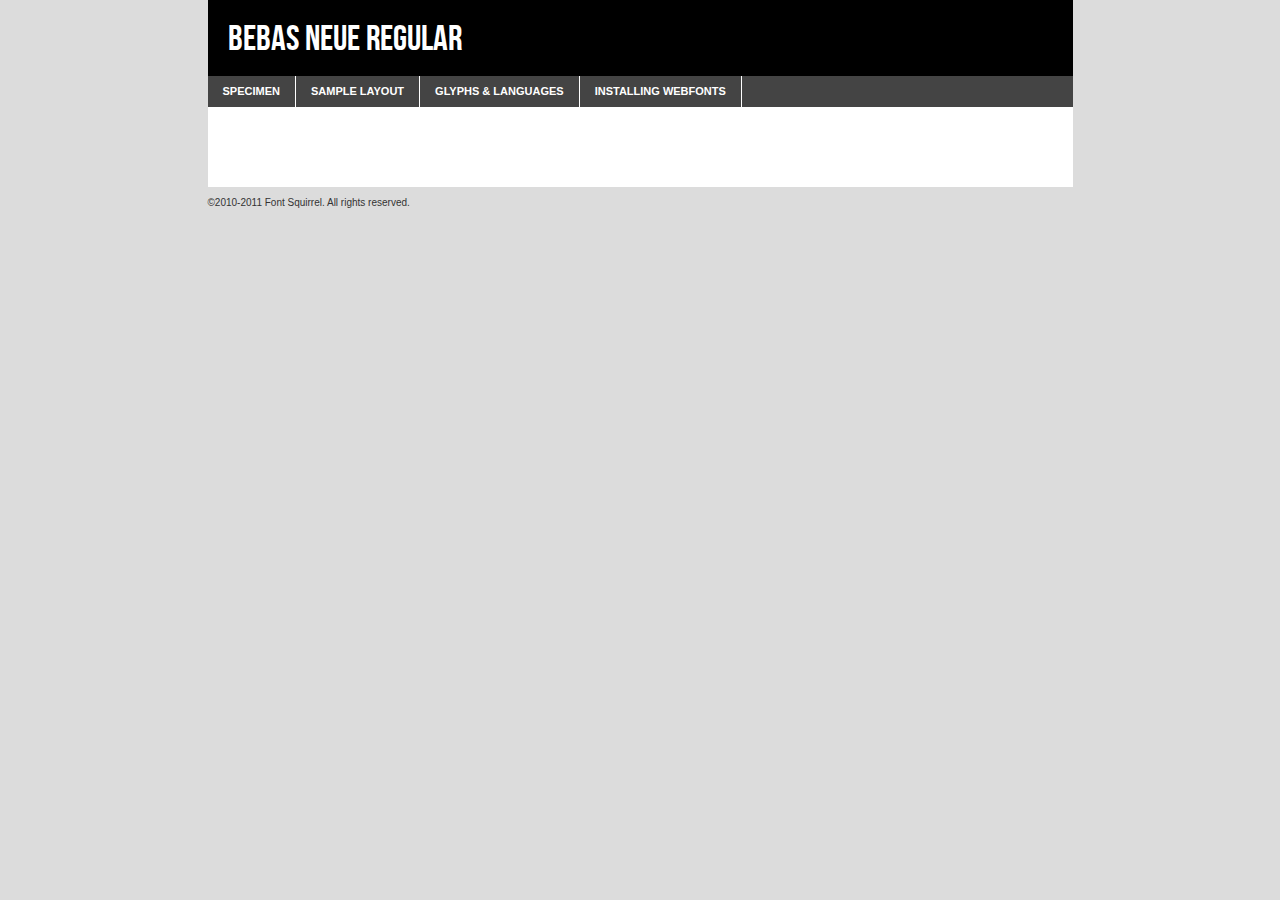
<file: css/fonts/bebasneue-demo.html>
<!DOCTYPE html PUBLIC "-//W3C//DTD XHTML 1.0 Transitional//EN"
	"http://www.w3.org/TR/xhtml1/DTD/xhtml1-transitional.dtd">

<html xmlns="http://www.w3.org/1999/xhtml" xml:lang="en" lang="en">
<head>
	<meta http-equiv="Content-Type" content="text/html; charset=utf-8" />
	<script src="http://ajax.googleapis.com/ajax/libs/jquery/1.7.2/jquery.min.js" type="text/javascript" charset="utf-8"></script>
	<script src="specimen_files/easytabs.js" type="text/javascript" charset="utf-8"></script>
	<link rel="stylesheet" href="specimen_files/specimen_stylesheet.css" type="text/css" charset="utf-8" />
	<link rel="stylesheet" href="stylesheet.css" type="text/css" charset="utf-8" />

	<style type="text/css">
					body{
				font-family: 'bebas_neueregular';
							}
		</style>

	<title>Bebas Neue Regular Specimen</title>
	
	
	<script type="text/javascript" charset="utf-8">
		$(document).ready(function() {
			$('#container').easyTabs({defaultContent:1});
		});
	</script>
</head>

<body>
<div id="container">
	<div id="header">
		Bebas Neue Regular	</div>
	<ul class="tabs">
		<li><a href="#specimen">Specimen</a></li>
		<li><a href="#layout">Sample Layout</a></li>
				<li><a href="#glyphs">Glyphs &amp; Languages</a></li>
		<li><a href="#installing">Installing Webfonts</a></li>
		
	</ul>
	
	<div id="main_content">

		
			<div id="specimen">
		
				<div class="section">
					<div class="grid12 firstcol">
						<div class="huge">AaBb</div>
					</div>
				</div>
		
				<div class="section">
					<div class="glyph_range">A&#x200B;B&#x200b;C&#x200b;D&#x200b;E&#x200b;F&#x200b;G&#x200b;H&#x200b;I&#x200b;J&#x200b;K&#x200b;L&#x200b;M&#x200b;N&#x200b;O&#x200b;P&#x200b;Q&#x200b;R&#x200b;S&#x200b;T&#x200b;U&#x200b;V&#x200b;W&#x200b;X&#x200b;Y&#x200b;Z&#x200b;a&#x200b;b&#x200b;c&#x200b;d&#x200b;e&#x200b;f&#x200b;g&#x200b;h&#x200b;i&#x200b;j&#x200b;k&#x200b;l&#x200b;m&#x200b;n&#x200b;o&#x200b;p&#x200b;q&#x200b;r&#x200b;s&#x200b;t&#x200b;u&#x200b;v&#x200b;w&#x200b;x&#x200b;y&#x200b;z&#x200b;1&#x200b;2&#x200b;3&#x200b;4&#x200b;5&#x200b;6&#x200b;7&#x200b;8&#x200b;9&#x200b;0&#x200b;&amp;&#x200b;.&#x200b;,&#x200b;?&#x200b;!&#x200b;&#64;&#x200b;(&#x200b;)&#x200b;#&#x200b;$&#x200b;%&#x200b;*&#x200b;+&#x200b;-&#x200b;=&#x200b;:&#x200b;;</div>
				</div>
				<div class="section">
					<div class="grid12 firstcol">
						<table class="sample_table">
							<tr><td>10</td><td class="size10">abcdefghijklmnopqrstuvwxyzABCDEFGHIJKLMNOPQRSTUVWXYZ0123456789abcdefghijklmnopqrstuvwxyzABCDEFGHIJKLMNOPQRSTUVWXYZ0123456789abcdefghijklmnopqrstuvwxyzABCDEFGHIJKLMNOPQRSTUVWXYZ</td></tr>
							<tr><td>11</td><td class="size11">abcdefghijklmnopqrstuvwxyzABCDEFGHIJKLMNOPQRSTUVWXYZ0123456789abcdefghijklmnopqrstuvwxyzABCDEFGHIJKLMNOPQRSTUVWXYZ0123456789abcdefghijklmnopqrstuvwxyzABCDEFGHIJKLMNOPQRSTUVWXYZ</td></tr>
							<tr><td>12</td><td class="size12">abcdefghijklmnopqrstuvwxyzABCDEFGHIJKLMNOPQRSTUVWXYZ0123456789abcdefghijklmnopqrstuvwxyzABCDEFGHIJKLMNOPQRSTUVWXYZ0123456789abcdefghijklmnopqrstuvwxyzABCDEFGHIJKLMNOPQRSTUVWXYZ</td></tr>
							<tr><td>13</td><td class="size13">abcdefghijklmnopqrstuvwxyzABCDEFGHIJKLMNOPQRSTUVWXYZ0123456789abcdefghijklmnopqrstuvwxyzABCDEFGHIJKLMNOPQRSTUVWXYZ0123456789abcdefghijklmnopqrstuvwxyzABCDEFGHIJKLMNOPQRSTUVWXYZ</td></tr>
							<tr><td>14</td><td class="size14">abcdefghijklmnopqrstuvwxyzABCDEFGHIJKLMNOPQRSTUVWXYZ0123456789abcdefghijklmnopqrstuvwxyzABCDEFGHIJKLMNOPQRSTUVWXYZ0123456789abcdefghijklmnopqrstuvwxyzABCDEFGHIJKLMNOPQRSTUVWXYZ</td></tr>
							<tr><td>16</td><td class="size16">abcdefghijklmnopqrstuvwxyzABCDEFGHIJKLMNOPQRSTUVWXYZ0123456789abcdefghijklmnopqrstuvwxyzABCDEFGHIJKLMNOPQRSTUVWXYZ</td></tr>
							<tr><td>18</td><td class="size18">abcdefghijklmnopqrstuvwxyzABCDEFGHIJKLMNOPQRSTUVWXYZ0123456789abcdefghijklmnopqrstuvwxyzABCDEFGHIJKLMNOPQRSTUVWXYZ</td></tr>
							<tr><td>20</td><td class="size20">abcdefghijklmnopqrstuvwxyzABCDEFGHIJKLMNOPQRSTUVWXYZ0123456789abcdefghijklmnopqrstuvwxyzABCDEFGHIJKLMNOPQRSTUVWXYZ</td></tr>
							<tr><td>24</td><td class="size24">abcdefghijklmnopqrstuvwxyzABCDEFGHIJKLMNOPQRSTUVWXYZ0123456789abcdefghijklmnopqrstuvwxyzABCDEFGHIJKLMNOPQRSTUVWXYZ</td></tr>
							<tr><td>30</td><td class="size30">abcdefghijklmnopqrstuvwxyzABCDEFGHIJKLMNOPQRSTUVWXYZ0123456789abcdefghijklmnopqrstuvwxyzABCDEFGHIJKLMNOPQRSTUVWXYZ</td></tr>
							<tr><td>36</td><td class="size36">abcdefghijklmnopqrstuvwxyzABCDEFGHIJKLMNOPQRSTUVWXYZ0123456789abcdefghijklmnopqrstuvwxyzABCDEFGHIJKLMNOPQRSTUVWXYZ</td></tr>
							<tr><td>48</td><td class="size48">abcdefghijklmnopqrstuvwxyzABCDEFGHIJKLMNOPQRSTUVWXYZ0123456789abcdefghijklmnopqrstuvwxyzABCDEFGHIJKLMNOPQRSTUVWXYZ</td></tr>
							<tr><td>60</td><td class="size60">abcdefghijklmnopqrstuvwxyzABCDEFGHIJKLMNOPQRSTUVWXYZ0123456789abcdefghijklmnopqrstuvwxyzABCDEFGHIJKLMNOPQRSTUVWXYZ</td></tr>
							<tr><td>72</td><td class="size72">abcdefghijklmnopqrstuvwxyzABCDEFGHIJKLMNOPQRSTUVWXYZ0123456789abcdefghijklmnopqrstuvwxyzABCDEFGHIJKLMNOPQRSTUVWXYZ</td></tr>
							<tr><td>90</td><td class="size90">abcdefghijklmnopqrstuvwxyzABCDEFGHIJKLMNOPQRSTUVWXYZ0123456789abcdefghijklmnopqrstuvwxyzABCDEFGHIJKLMNOPQRSTUVWXYZ</td></tr>
						</table>
				
					</div>
			
				</div>
		
		
		
								<div class="section" id="bodycomparison">


										<div id="xheight">
				<div class="fontbody">&#x25FC;&#x25FC;&#x25FC;&#x25FC;&#x25FC;&#x25FC;&#x25FC;&#x25FC;&#x25FC;&#x25FC;&#x25FC;&#x25FC;&#x25FC;&#x25FC;&#x25FC;&#x25FC;&#x25FC;&#x25FC;&#x25FC;&#x25FC;&#x25FC;&#x25FC;&#x25FC;&#x25FC;&#x25FC;&#x25FC;&#x25FC;&#x25FC;&#x25FC;&#x25FC;&#x25FC;&#x25FC;&#x25FC;&#x25FC;&#x25FC;&#x25FC;&#x25FC;&#x25FC;&#x25FC;&#x25FC;&#x25FC;&#x25FC;&#x25FC;&#x25FC;&#x25FC;&#x25FC;&#x25FC;&#x25FC;&#x25FC;&#x25FC;&#x25FC;&#x25FC;&#x25FC;&#x25FC;&#x25FC;&#x25FC;&#x25FC;&#x25FC;&#x25FC;&#x25FC;&#x25FC;&#x25FC;&#x25FC;&#x25FC;&#x25FC;&#x25FC;&#x25FC;&#x25FC;&#x25FC;&#x25FC;&#x25FC;&#x25FC;&#x25FC;&#x25FC;&#x25FC;&#x25FC;&#x25FC;&#x25FC;&#x25FC;&#x25FC;&#x25FC;&#x25FC;&#x25FC;&#x25FC;&#x25FC;&#x25FC;&#x25FC;&#x25FC;&#x25FC;&#x25FC;&#x25FC;&#x25FC;&#x25FC;&#x25FC;&#x25FC;&#x25FC;&#x25FC;&#x25FC;&#x25FC;body</div><div class="arialbody">body</div><div class="verdanabody">body</div><div class="georgiabody">body</div></div>
										<div class="fontbody" style="z-index:1">
											body<span>Bebas Neue Regular</span>
										</div>
										<div class="arialbody" style="z-index:1">
											body<span>Arial</span>
										</div>
										<div class="verdanabody" style="z-index:1">
											body<span>Verdana</span>
										</div>
										<div class="georgiabody" style="z-index:1">
											body<span>Georgia</span>
										</div>



								</div>
		
		
				<div class="section psample psample_row1" id="">
					
					<div class="grid2 firstcol">
						<p class="size10"><span>10.</span>Aenean lacinia bibendum nulla sed consectetur. Fusce dapibus, tellus ac cursus commodo, tortor mauris condimentum nibh, ut fermentum massa justo sit amet risus. Nullam id dolor id nibh ultricies vehicula ut id elit. Cum sociis natoque penatibus et magnis dis parturient montes, nascetur ridiculus mus. Nulla vitae elit libero, a pharetra augue.</p>
			
					</div>
					<div class="grid3">
						<p class="size11"><span>11.</span>Aenean lacinia bibendum nulla sed consectetur. Fusce dapibus, tellus ac cursus commodo, tortor mauris condimentum nibh, ut fermentum massa justo sit amet risus. Nullam id dolor id nibh ultricies vehicula ut id elit. Cum sociis natoque penatibus et magnis dis parturient montes, nascetur ridiculus mus. Nulla vitae elit libero, a pharetra augue.</p>
			
					</div>
					<div class="grid3">
						<p class="size12"><span>12.</span>Aenean lacinia bibendum nulla sed consectetur. Fusce dapibus, tellus ac cursus commodo, tortor mauris condimentum nibh, ut fermentum massa justo sit amet risus. Nullam id dolor id nibh ultricies vehicula ut id elit. Cum sociis natoque penatibus et magnis dis parturient montes, nascetur ridiculus mus. Nulla vitae elit libero, a pharetra augue.</p>
			
					</div>
					<div class="grid4">
						<p class="size13"><span>13.</span>Aenean lacinia bibendum nulla sed consectetur. Fusce dapibus, tellus ac cursus commodo, tortor mauris condimentum nibh, ut fermentum massa justo sit amet risus. Nullam id dolor id nibh ultricies vehicula ut id elit. Cum sociis natoque penatibus et magnis dis parturient montes, nascetur ridiculus mus. Nulla vitae elit libero, a pharetra augue.</p>
			
					</div>
					<div class="white_blend"></div>
					
				</div>
				<div class="section psample psample_row2" id="">
					<div class="grid3 firstcol">
						<p class="size14"><span>14.</span>Aenean lacinia bibendum nulla sed consectetur. Fusce dapibus, tellus ac cursus commodo, tortor mauris condimentum nibh, ut fermentum massa justo sit amet risus. Nullam id dolor id nibh ultricies vehicula ut id elit. Cum sociis natoque penatibus et magnis dis parturient montes, nascetur ridiculus mus. Nulla vitae elit libero, a pharetra augue.</p>
			
					</div>
					<div class="grid4">
						<p class="size16"><span>16.</span>Aenean lacinia bibendum nulla sed consectetur. Fusce dapibus, tellus ac cursus commodo, tortor mauris condimentum nibh, ut fermentum massa justo sit amet risus. Nullam id dolor id nibh ultricies vehicula ut id elit. Cum sociis natoque penatibus et magnis dis parturient montes, nascetur ridiculus mus. Nulla vitae elit libero, a pharetra augue.</p>
			
					</div>
					<div class="grid5">
						<p class="size18"><span>18.</span>Aenean lacinia bibendum nulla sed consectetur. Fusce dapibus, tellus ac cursus commodo, tortor mauris condimentum nibh, ut fermentum massa justo sit amet risus. Nullam id dolor id nibh ultricies vehicula ut id elit. Cum sociis natoque penatibus et magnis dis parturient montes, nascetur ridiculus mus. Nulla vitae elit libero, a pharetra augue.</p>
			
					</div>

					<div class="white_blend"></div>

				</div>
				
				<div class="section psample psample_row3" id="">
					<div class="grid5 firstcol">
						<p class="size20"><span>20.</span>Aenean lacinia bibendum nulla sed consectetur. Fusce dapibus, tellus ac cursus commodo, tortor mauris condimentum nibh, ut fermentum massa justo sit amet risus. Nullam id dolor id nibh ultricies vehicula ut id elit. Cum sociis natoque penatibus et magnis dis parturient montes, nascetur ridiculus mus. Nulla vitae elit libero, a pharetra augue.</p>
					</div>
					<div class="grid7">
						<p class="size24"><span>24.</span>Aenean lacinia bibendum nulla sed consectetur. Fusce dapibus, tellus ac cursus commodo, tortor mauris condimentum nibh, ut fermentum massa justo sit amet risus. Nullam id dolor id nibh ultricies vehicula ut id elit. Cum sociis natoque penatibus et magnis dis parturient montes, nascetur ridiculus mus. Nulla vitae elit libero, a pharetra augue.</p>
					</div>
					
					<div class="white_blend"></div>
					
				</div>
				
				<div class="section psample psample_row4" id="">
					<div class="grid12 firstcol">
						<p class="size30"><span>30.</span>Aenean lacinia bibendum nulla sed consectetur. Fusce dapibus, tellus ac cursus commodo, tortor mauris condimentum nibh, ut fermentum massa justo sit amet risus. Nullam id dolor id nibh ultricies vehicula ut id elit. Cum sociis natoque penatibus et magnis dis parturient montes, nascetur ridiculus mus. Nulla vitae elit libero, a pharetra augue.</p>
					</div>
					<div class="white_blend"></div>
					
				</div>
				
				
				
				<div class="section psample psample_row1 fullreverse">
					<div class="grid2 firstcol">
						<p class="size10"><span>10.</span>Aenean lacinia bibendum nulla sed consectetur. Fusce dapibus, tellus ac cursus commodo, tortor mauris condimentum nibh, ut fermentum massa justo sit amet risus. Nullam id dolor id nibh ultricies vehicula ut id elit. Cum sociis natoque penatibus et magnis dis parturient montes, nascetur ridiculus mus. Nulla vitae elit libero, a pharetra augue.</p>
			
					</div>
					<div class="grid3">
						<p class="size11"><span>11.</span>Aenean lacinia bibendum nulla sed consectetur. Fusce dapibus, tellus ac cursus commodo, tortor mauris condimentum nibh, ut fermentum massa justo sit amet risus. Nullam id dolor id nibh ultricies vehicula ut id elit. Cum sociis natoque penatibus et magnis dis parturient montes, nascetur ridiculus mus. Nulla vitae elit libero, a pharetra augue.</p>
			
					</div>
					<div class="grid3">
						<p class="size12"><span>12.</span>Aenean lacinia bibendum nulla sed consectetur. Fusce dapibus, tellus ac cursus commodo, tortor mauris condimentum nibh, ut fermentum massa justo sit amet risus. Nullam id dolor id nibh ultricies vehicula ut id elit. Cum sociis natoque penatibus et magnis dis parturient montes, nascetur ridiculus mus. Nulla vitae elit libero, a pharetra augue.</p>
			
					</div>
					<div class="grid4">
						<p class="size13"><span>13.</span>Aenean lacinia bibendum nulla sed consectetur. Fusce dapibus, tellus ac cursus commodo, tortor mauris condimentum nibh, ut fermentum massa justo sit amet risus. Nullam id dolor id nibh ultricies vehicula ut id elit. Cum sociis natoque penatibus et magnis dis parturient montes, nascetur ridiculus mus. Nulla vitae elit libero, a pharetra augue.</p>
			
					</div>
					<div class="black_blend"></div>
					
				</div>
				
				<div class="section psample psample_row2 fullreverse">
					<div class="grid3 firstcol">
						<p class="size14"><span>14.</span>Aenean lacinia bibendum nulla sed consectetur. Fusce dapibus, tellus ac cursus commodo, tortor mauris condimentum nibh, ut fermentum massa justo sit amet risus. Nullam id dolor id nibh ultricies vehicula ut id elit. Cum sociis natoque penatibus et magnis dis parturient montes, nascetur ridiculus mus. Nulla vitae elit libero, a pharetra augue.</p>
			
					</div>
					<div class="grid4">
						<p class="size16"><span>16.</span>Aenean lacinia bibendum nulla sed consectetur. Fusce dapibus, tellus ac cursus commodo, tortor mauris condimentum nibh, ut fermentum massa justo sit amet risus. Nullam id dolor id nibh ultricies vehicula ut id elit. Cum sociis natoque penatibus et magnis dis parturient montes, nascetur ridiculus mus. Nulla vitae elit libero, a pharetra augue.</p>
			
					</div>
					<div class="grid5">
						<p class="size18"><span>18.</span>Aenean lacinia bibendum nulla sed consectetur. Fusce dapibus, tellus ac cursus commodo, tortor mauris condimentum nibh, ut fermentum massa justo sit amet risus. Nullam id dolor id nibh ultricies vehicula ut id elit. Cum sociis natoque penatibus et magnis dis parturient montes, nascetur ridiculus mus. Nulla vitae elit libero, a pharetra augue.</p>
			
					</div>
					<div class="black_blend"></div>

				</div>
				
				<div class="section psample fullreverse psample_row3" id="">
					<div class="grid5 firstcol">
						<p class="size20"><span>20.</span>Aenean lacinia bibendum nulla sed consectetur. Fusce dapibus, tellus ac cursus commodo, tortor mauris condimentum nibh, ut fermentum massa justo sit amet risus. Nullam id dolor id nibh ultricies vehicula ut id elit. Cum sociis natoque penatibus et magnis dis parturient montes, nascetur ridiculus mus. Nulla vitae elit libero, a pharetra augue.</p>
					</div>
					<div class="grid7">
						<p class="size24"><span>24.</span>Aenean lacinia bibendum nulla sed consectetur. Fusce dapibus, tellus ac cursus commodo, tortor mauris condimentum nibh, ut fermentum massa justo sit amet risus. Nullam id dolor id nibh ultricies vehicula ut id elit. Cum sociis natoque penatibus et magnis dis parturient montes, nascetur ridiculus mus. Nulla vitae elit libero, a pharetra augue.</p>
					</div>
					
					<div class="black_blend"></div>
					
				</div>
				
				<div class="section psample fullreverse psample_row4" id="" style="border-bottom: 20px #000 solid;">
					<div class="grid12 firstcol">
						<p class="size30"><span>30.</span>Aenean lacinia bibendum nulla sed consectetur. Fusce dapibus, tellus ac cursus commodo, tortor mauris condimentum nibh, ut fermentum massa justo sit amet risus. Nullam id dolor id nibh ultricies vehicula ut id elit. Cum sociis natoque penatibus et magnis dis parturient montes, nascetur ridiculus mus. Nulla vitae elit libero, a pharetra augue.</p>
					</div>
					<div class="black_blend"></div>
					
				</div>
				
				
				
				
			</div>
			
			<div id="layout">
				
				<div class="section">
					
					<div class="grid12 firstcol">
						<h1>Lorem Ipsum Dolor</h1>
						<h2>Etiam porta sem malesuada magna mollis euismod</h2>
						
						<p class="byline">By <a href="#link">Aenean Lacinia</a></p>
					</div>
				</div>
				<div class="section">
					<div class="grid8 firstcol">
						<p class="large">Donec sed odio dui. Morbi leo risus, porta ac consectetur ac, vestibulum at eros. Fusce dapibus, tellus ac cursus commodo, tortor mauris condimentum nibh, ut fermentum massa justo sit amet risus. </p>

						
						<h3>Pellentesque ornare sem</h3>

						<p>Maecenas sed diam eget risus varius blandit sit amet non magna. Maecenas faucibus mollis interdum. Donec ullamcorper nulla non metus auctor fringilla. Nullam id dolor id nibh ultricies vehicula ut id elit. Nullam id dolor id nibh ultricies vehicula ut id elit. </p>

						<p>Aenean eu leo quam. Pellentesque ornare sem lacinia quam venenatis vestibulum. Lorem ipsum dolor sit amet, consectetur adipiscing elit. Cum sociis natoque penatibus et magnis dis parturient montes, nascetur ridiculus mus. </p>

						<p>Nulla vitae elit libero, a pharetra augue. Praesent commodo cursus magna, vel scelerisque nisl consectetur et. Aenean lacinia bibendum nulla sed consectetur. </p>

						<p>Nullam quis risus eget urna mollis ornare vel eu leo. Nullam quis risus eget urna mollis ornare vel eu leo. Maecenas sed diam eget risus varius blandit sit amet non magna. Donec ullamcorper nulla non metus auctor fringilla. </p>

						<h3>Cras mattis consectetur</h3>

						<p>Aenean eu leo quam. Pellentesque ornare sem lacinia quam venenatis vestibulum. Aenean lacinia bibendum nulla sed consectetur. Integer posuere erat a ante venenatis dapibus posuere velit aliquet. Cras mattis consectetur purus sit amet fermentum. </p>

						<p>Nullam id dolor id nibh ultricies vehicula ut id elit. Nullam quis risus eget urna mollis ornare vel eu leo. Cras mattis consectetur purus sit amet fermentum.</p>
					</div>
					
					<div class="grid4 sidebar">
						
						<div class="box reverse">
							<p class="last">Nullam quis risus eget urna mollis ornare vel eu leo. Donec ullamcorper nulla non metus auctor fringilla. Cras mattis consectetur purus sit amet fermentum. Sed posuere consectetur est at lobortis. Lorem ipsum dolor sit amet, consectetur adipiscing elit. </p>
						</div>
						
						<p class="caption">Maecenas sed diam eget risus varius.</p>

						<p>Vestibulum id ligula porta felis euismod semper. Integer posuere erat a ante venenatis dapibus posuere velit aliquet. Vestibulum id ligula porta felis euismod semper. Sed posuere consectetur est at lobortis. Maecenas sed diam eget risus varius blandit sit amet non magna. Fusce dapibus, tellus ac cursus commodo, tortor mauris condimentum nibh, ut fermentum massa justo sit amet risus. </p>

					

						<p>Duis mollis, est non commodo luctus, nisi erat porttitor ligula, eget lacinia odio sem nec elit. Aenean lacinia bibendum nulla sed consectetur. Vivamus sagittis lacus vel augue laoreet rutrum faucibus dolor auctor. Aenean lacinia bibendum nulla sed consectetur. Nullam quis risus eget urna mollis ornare vel eu leo. </p>

						<p>Praesent commodo cursus magna, vel scelerisque nisl consectetur et. Donec ullamcorper nulla non metus auctor fringilla. Maecenas faucibus mollis interdum. Fusce dapibus, tellus ac cursus commodo, tortor mauris condimentum nibh, ut fermentum massa justo sit amet risus. </p>

					</div>
				</div>
				
			</div>


			



		<div id="glyphs">
			<div class="section">
				<div class="grid12 firstcol">
			
				<h1>Language Support</h1>
				<p>The subset of Bebas Neue Regular in this kit supports the following languages:<br />
			
					Albanian, Basque, Breton, Chamorro, Danish, Dutch, English, Faroese, Finnish, French, Frisian, Galician, German, Icelandic, Italian, Malagasy, Norwegian, Portuguese, Spanish, Swedish				</p>
				<h1>Glyph Chart</h1>
				<p>The subset of Bebas Neue Regular in this kit includes all the glyphs listed below. Unicode entities are included above each glyph to help you insert individual characters into your layout.</p>
				<div id="glyph_chart">
			
																				 <div><p>&amp;#32;</p>&#32;</div>
																				 <div><p>&amp;#33;</p>&#33;</div>
																				 <div><p>&amp;#34;</p>&#34;</div>
																				 <div><p>&amp;#35;</p>&#35;</div>
																				 <div><p>&amp;#36;</p>&#36;</div>
																				 <div><p>&amp;#37;</p>&#37;</div>
																				 <div><p>&amp;#38;</p>&#38;</div>
																				 <div><p>&amp;#39;</p>&#39;</div>
																				 <div><p>&amp;#40;</p>&#40;</div>
																				 <div><p>&amp;#41;</p>&#41;</div>
																				 <div><p>&amp;#42;</p>&#42;</div>
																				 <div><p>&amp;#43;</p>&#43;</div>
																				 <div><p>&amp;#44;</p>&#44;</div>
																				 <div><p>&amp;#45;</p>&#45;</div>
																				 <div><p>&amp;#46;</p>&#46;</div>
																				 <div><p>&amp;#47;</p>&#47;</div>
																				 <div><p>&amp;#48;</p>&#48;</div>
																				 <div><p>&amp;#49;</p>&#49;</div>
																				 <div><p>&amp;#50;</p>&#50;</div>
																				 <div><p>&amp;#51;</p>&#51;</div>
																				 <div><p>&amp;#52;</p>&#52;</div>
																				 <div><p>&amp;#53;</p>&#53;</div>
																				 <div><p>&amp;#54;</p>&#54;</div>
																				 <div><p>&amp;#55;</p>&#55;</div>
																				 <div><p>&amp;#56;</p>&#56;</div>
																				 <div><p>&amp;#57;</p>&#57;</div>
																				 <div><p>&amp;#58;</p>&#58;</div>
																				 <div><p>&amp;#59;</p>&#59;</div>
																				 <div><p>&amp;#60;</p>&#60;</div>
																				 <div><p>&amp;#61;</p>&#61;</div>
																				 <div><p>&amp;#62;</p>&#62;</div>
																				 <div><p>&amp;#63;</p>&#63;</div>
																				 <div><p>&amp;#64;</p>&#64;</div>
																				 <div><p>&amp;#65;</p>&#65;</div>
																				 <div><p>&amp;#66;</p>&#66;</div>
																				 <div><p>&amp;#67;</p>&#67;</div>
																				 <div><p>&amp;#68;</p>&#68;</div>
																				 <div><p>&amp;#69;</p>&#69;</div>
																				 <div><p>&amp;#70;</p>&#70;</div>
																				 <div><p>&amp;#71;</p>&#71;</div>
																				 <div><p>&amp;#72;</p>&#72;</div>
																				 <div><p>&amp;#73;</p>&#73;</div>
																				 <div><p>&amp;#74;</p>&#74;</div>
																				 <div><p>&amp;#75;</p>&#75;</div>
																				 <div><p>&amp;#76;</p>&#76;</div>
																				 <div><p>&amp;#77;</p>&#77;</div>
																				 <div><p>&amp;#78;</p>&#78;</div>
																				 <div><p>&amp;#79;</p>&#79;</div>
																				 <div><p>&amp;#80;</p>&#80;</div>
																				 <div><p>&amp;#81;</p>&#81;</div>
																				 <div><p>&amp;#82;</p>&#82;</div>
																				 <div><p>&amp;#83;</p>&#83;</div>
																				 <div><p>&amp;#84;</p>&#84;</div>
																				 <div><p>&amp;#85;</p>&#85;</div>
																				 <div><p>&amp;#86;</p>&#86;</div>
																				 <div><p>&amp;#87;</p>&#87;</div>
																				 <div><p>&amp;#88;</p>&#88;</div>
																				 <div><p>&amp;#89;</p>&#89;</div>
																				 <div><p>&amp;#90;</p>&#90;</div>
																				 <div><p>&amp;#91;</p>&#91;</div>
																				 <div><p>&amp;#92;</p>&#92;</div>
																				 <div><p>&amp;#93;</p>&#93;</div>
																				 <div><p>&amp;#94;</p>&#94;</div>
																				 <div><p>&amp;#95;</p>&#95;</div>
																				 <div><p>&amp;#96;</p>&#96;</div>
																				 <div><p>&amp;#97;</p>&#97;</div>
																				 <div><p>&amp;#98;</p>&#98;</div>
																				 <div><p>&amp;#99;</p>&#99;</div>
																				 <div><p>&amp;#100;</p>&#100;</div>
																				 <div><p>&amp;#101;</p>&#101;</div>
																				 <div><p>&amp;#102;</p>&#102;</div>
																				 <div><p>&amp;#103;</p>&#103;</div>
																				 <div><p>&amp;#104;</p>&#104;</div>
																				 <div><p>&amp;#105;</p>&#105;</div>
																				 <div><p>&amp;#106;</p>&#106;</div>
																				 <div><p>&amp;#107;</p>&#107;</div>
																				 <div><p>&amp;#108;</p>&#108;</div>
																				 <div><p>&amp;#109;</p>&#109;</div>
																				 <div><p>&amp;#110;</p>&#110;</div>
																				 <div><p>&amp;#111;</p>&#111;</div>
																				 <div><p>&amp;#112;</p>&#112;</div>
																				 <div><p>&amp;#113;</p>&#113;</div>
																				 <div><p>&amp;#114;</p>&#114;</div>
																				 <div><p>&amp;#115;</p>&#115;</div>
																				 <div><p>&amp;#116;</p>&#116;</div>
																				 <div><p>&amp;#117;</p>&#117;</div>
																				 <div><p>&amp;#118;</p>&#118;</div>
																				 <div><p>&amp;#119;</p>&#119;</div>
																				 <div><p>&amp;#120;</p>&#120;</div>
																				 <div><p>&amp;#121;</p>&#121;</div>
																				 <div><p>&amp;#122;</p>&#122;</div>
																				 <div><p>&amp;#123;</p>&#123;</div>
																				 <div><p>&amp;#124;</p>&#124;</div>
																				 <div><p>&amp;#125;</p>&#125;</div>
																				 <div><p>&amp;#126;</p>&#126;</div>
																				 <div><p>&amp;#160;</p>&#160;</div>
																				 <div><p>&amp;#161;</p>&#161;</div>
																				 <div><p>&amp;#162;</p>&#162;</div>
																				 <div><p>&amp;#163;</p>&#163;</div>
																				 <div><p>&amp;#164;</p>&#164;</div>
																				 <div><p>&amp;#165;</p>&#165;</div>
																				 <div><p>&amp;#166;</p>&#166;</div>
																				 <div><p>&amp;#167;</p>&#167;</div>
																				 <div><p>&amp;#168;</p>&#168;</div>
																				 <div><p>&amp;#169;</p>&#169;</div>
																				 <div><p>&amp;#170;</p>&#170;</div>
																				 <div><p>&amp;#171;</p>&#171;</div>
																				 <div><p>&amp;#172;</p>&#172;</div>
																				 <div><p>&amp;#173;</p>&#173;</div>
																				 <div><p>&amp;#174;</p>&#174;</div>
																				 <div><p>&amp;#175;</p>&#175;</div>
																				 <div><p>&amp;#176;</p>&#176;</div>
																				 <div><p>&amp;#177;</p>&#177;</div>
																				 <div><p>&amp;#178;</p>&#178;</div>
																				 <div><p>&amp;#179;</p>&#179;</div>
																				 <div><p>&amp;#180;</p>&#180;</div>
																				 <div><p>&amp;#181;</p>&#181;</div>
																				 <div><p>&amp;#182;</p>&#182;</div>
																				 <div><p>&amp;#183;</p>&#183;</div>
																				 <div><p>&amp;#184;</p>&#184;</div>
																				 <div><p>&amp;#185;</p>&#185;</div>
																				 <div><p>&amp;#186;</p>&#186;</div>
																				 <div><p>&amp;#187;</p>&#187;</div>
																				 <div><p>&amp;#188;</p>&#188;</div>
																				 <div><p>&amp;#189;</p>&#189;</div>
																				 <div><p>&amp;#190;</p>&#190;</div>
																				 <div><p>&amp;#191;</p>&#191;</div>
																				 <div><p>&amp;#192;</p>&#192;</div>
																				 <div><p>&amp;#193;</p>&#193;</div>
																				 <div><p>&amp;#194;</p>&#194;</div>
																				 <div><p>&amp;#195;</p>&#195;</div>
																				 <div><p>&amp;#196;</p>&#196;</div>
																				 <div><p>&amp;#197;</p>&#197;</div>
																				 <div><p>&amp;#198;</p>&#198;</div>
																				 <div><p>&amp;#199;</p>&#199;</div>
																				 <div><p>&amp;#200;</p>&#200;</div>
																				 <div><p>&amp;#201;</p>&#201;</div>
																				 <div><p>&amp;#202;</p>&#202;</div>
																				 <div><p>&amp;#203;</p>&#203;</div>
																				 <div><p>&amp;#204;</p>&#204;</div>
																				 <div><p>&amp;#205;</p>&#205;</div>
																				 <div><p>&amp;#206;</p>&#206;</div>
																				 <div><p>&amp;#207;</p>&#207;</div>
																				 <div><p>&amp;#208;</p>&#208;</div>
																				 <div><p>&amp;#209;</p>&#209;</div>
																				 <div><p>&amp;#210;</p>&#210;</div>
																				 <div><p>&amp;#211;</p>&#211;</div>
																				 <div><p>&amp;#212;</p>&#212;</div>
																				 <div><p>&amp;#213;</p>&#213;</div>
																				 <div><p>&amp;#214;</p>&#214;</div>
																				 <div><p>&amp;#215;</p>&#215;</div>
																				 <div><p>&amp;#216;</p>&#216;</div>
																				 <div><p>&amp;#217;</p>&#217;</div>
																				 <div><p>&amp;#218;</p>&#218;</div>
																				 <div><p>&amp;#219;</p>&#219;</div>
																				 <div><p>&amp;#220;</p>&#220;</div>
																				 <div><p>&amp;#221;</p>&#221;</div>
																				 <div><p>&amp;#222;</p>&#222;</div>
																				 <div><p>&amp;#223;</p>&#223;</div>
																				 <div><p>&amp;#224;</p>&#224;</div>
																				 <div><p>&amp;#225;</p>&#225;</div>
																				 <div><p>&amp;#226;</p>&#226;</div>
																				 <div><p>&amp;#227;</p>&#227;</div>
																				 <div><p>&amp;#228;</p>&#228;</div>
																				 <div><p>&amp;#229;</p>&#229;</div>
																				 <div><p>&amp;#230;</p>&#230;</div>
																				 <div><p>&amp;#231;</p>&#231;</div>
																				 <div><p>&amp;#232;</p>&#232;</div>
																				 <div><p>&amp;#233;</p>&#233;</div>
																				 <div><p>&amp;#234;</p>&#234;</div>
																				 <div><p>&amp;#235;</p>&#235;</div>
																				 <div><p>&amp;#236;</p>&#236;</div>
																				 <div><p>&amp;#237;</p>&#237;</div>
																				 <div><p>&amp;#238;</p>&#238;</div>
																				 <div><p>&amp;#239;</p>&#239;</div>
																				 <div><p>&amp;#240;</p>&#240;</div>
																				 <div><p>&amp;#241;</p>&#241;</div>
																				 <div><p>&amp;#242;</p>&#242;</div>
																				 <div><p>&amp;#243;</p>&#243;</div>
																				 <div><p>&amp;#244;</p>&#244;</div>
																				 <div><p>&amp;#245;</p>&#245;</div>
																				 <div><p>&amp;#246;</p>&#246;</div>
																				 <div><p>&amp;#247;</p>&#247;</div>
																				 <div><p>&amp;#248;</p>&#248;</div>
																				 <div><p>&amp;#249;</p>&#249;</div>
																				 <div><p>&amp;#250;</p>&#250;</div>
																				 <div><p>&amp;#251;</p>&#251;</div>
																				 <div><p>&amp;#252;</p>&#252;</div>
																				 <div><p>&amp;#253;</p>&#253;</div>
																				 <div><p>&amp;#254;</p>&#254;</div>
																				 <div><p>&amp;#255;</p>&#255;</div>
																				 <div><p>&amp;#338;</p>&#338;</div>
																				 <div><p>&amp;#339;</p>&#339;</div>
																				 <div><p>&amp;#376;</p>&#376;</div>
																				 <div><p>&amp;#710;</p>&#710;</div>
																				 <div><p>&amp;#732;</p>&#732;</div>
																				 <div><p>&amp;#8192;</p>&#8192;</div>
																				 <div><p>&amp;#8193;</p>&#8193;</div>
																				 <div><p>&amp;#8194;</p>&#8194;</div>
																				 <div><p>&amp;#8195;</p>&#8195;</div>
																				 <div><p>&amp;#8196;</p>&#8196;</div>
																				 <div><p>&amp;#8197;</p>&#8197;</div>
																				 <div><p>&amp;#8198;</p>&#8198;</div>
																				 <div><p>&amp;#8199;</p>&#8199;</div>
																				 <div><p>&amp;#8200;</p>&#8200;</div>
																				 <div><p>&amp;#8201;</p>&#8201;</div>
																				 <div><p>&amp;#8202;</p>&#8202;</div>
																				 <div><p>&amp;#8208;</p>&#8208;</div>
																				 <div><p>&amp;#8209;</p>&#8209;</div>
																				 <div><p>&amp;#8210;</p>&#8210;</div>
																				 <div><p>&amp;#8211;</p>&#8211;</div>
																				 <div><p>&amp;#8212;</p>&#8212;</div>
																				 <div><p>&amp;#8216;</p>&#8216;</div>
																				 <div><p>&amp;#8217;</p>&#8217;</div>
																				 <div><p>&amp;#8218;</p>&#8218;</div>
																				 <div><p>&amp;#8220;</p>&#8220;</div>
																				 <div><p>&amp;#8221;</p>&#8221;</div>
																				 <div><p>&amp;#8222;</p>&#8222;</div>
																				 <div><p>&amp;#8226;</p>&#8226;</div>
																				 <div><p>&amp;#8230;</p>&#8230;</div>
																				 <div><p>&amp;#8239;</p>&#8239;</div>
																				 <div><p>&amp;#8249;</p>&#8249;</div>
																				 <div><p>&amp;#8250;</p>&#8250;</div>
																				 <div><p>&amp;#8287;</p>&#8287;</div>
																				 <div><p>&amp;#8364;</p>&#8364;</div>
																				 <div><p>&amp;#8482;</p>&#8482;</div>
																				 <div><p>&amp;#9724;</p>&#9724;</div>
																																																</div>	
				</div>
		
		
			</div>
		</div>
		
		
		<div id="specs">
			
		</div>
	
		<div id="installing">
			<div class="section">
				<div class="grid7 firstcol">
					<h1>Installing Webfonts</h1>
					
					<p>Webfonts are supported by all major browser platforms but not all in the same way. There are currently four different font formats that must be included in order to target all browsers. This includes TTF, WOFF, EOT and SVG.</p>
					
					<h2>1. Upload your webfonts</h2>
					<p>You must upload your webfont kit to your website. They should be in or near the same directory as your CSS files.</p>
					
					<h2>2. Include the webfont stylesheet</h2>
					<p>A special CSS @font-face declaration helps the various browsers select the appropriate font it needs without causing you a bunch of headaches. Learn more about this syntax by reading the <a href="http://www.fontspring.com/blog/further-hardening-of-the-bulletproof-syntax">Fontspring blog post</a> about it. The code for it is as follows:</p>


<code>
@font-face{ 
	font-family: 'MyWebFont';
	src: url('WebFont.eot');
	src: url('WebFont.eot?#iefix') format('embedded-opentype'),
	     url('WebFont.woff') format('woff'),
	     url('WebFont.ttf') format('truetype'),
	     url('WebFont.svg#webfont') format('svg');
}
</code>

	<p>We've already gone ahead and generated the code for you. All you have to do is link to the stylesheet in your HTML, like this:</p>
	<code>&lt;link rel=&quot;stylesheet&quot; href=&quot;stylesheet.css&quot; type=&quot;text/css&quot; charset=&quot;utf-8&quot; /&gt;</code>

					<h2>3. Modify your own stylesheet</h2>
					<p>To take advantage of your new fonts, you must tell your stylesheet to use them. Look at the original @font-face declaration above and find the property called "font-family." The name linked there will be what you use to reference the font. Prepend that webfont name to the font stack in the "font-family" property, inside the selector you want to change. For example:</p>
<code>p { font-family: 'WebFont', Arial, sans-serif; }</code>

<h2>4. Test</h2>
<p>Getting webfonts to work cross-browser <em>can</em> be tricky. Use the information in the sidebar to help you if you find that fonts aren't loading in a particular browser.</p>
				</div>
				
				<div class="grid5 sidebar">
					<div class="box">
						<h2>Troubleshooting<br />Font-Face Problems</h2>
						<p>Having trouble getting your webfonts to load in your new website? Here are some tips to sort out what might be the problem.</p>

						<h3>Fonts not showing in any browser</h3>

						<p>This sounds like you need to work on the plumbing. You either did not upload the fonts to the correct directory, or you did not link the fonts properly in the CSS. If you've confirmed that all this is correct and you still have a problem, take a look at your .htaccess file and see if requests are getting intercepted.</p>

						<h3>Fonts not loading in iPhone or iPad</h3>

						<p>The most common problem here is that you are serving the fonts from an IIS server. IIS refuses to serve files that have unknown MIME types. If that is the case, you must set the MIME type for SVG to "image/svg+xml" in the server settings. Follow these instructions from Microsoft if you need help.</p>

						<h3>Fonts not loading in Firefox</h3>

						<p>The primary reason for this failure? You are still using a version Firefox older than 3.5. So upgrade already! If that isn't it, then you are very likely serving fonts from a different domain. Firefox requires that all font assets be served from the same domain. Lastly it is possible that you need to add WOFF to your list of MIME types (if you are serving via IIS.)</p>

						<h3>Fonts not loading in IE</h3>

						<p>Are you looking at Internet Explorer on an actual Windows machine or are you cheating by using a service like Adobe BrowserLab? Many of these screenshot services do not render @font-face for IE. Best to test it on a real machine.</p>

						<h3>Fonts not loading in IE9</h3>

						<p>IE9, like Firefox, requires that fonts be served from the same domain as the website. Make sure that is the case.</p>
					</div>
				</div>
			</div>
			
		</div>
	
	</div>
	<div id="footer">
		<p>&copy;2010-2011 Font Squirrel. All rights reserved.</p>
	</div>
</div>
</body>
</html>
</file>
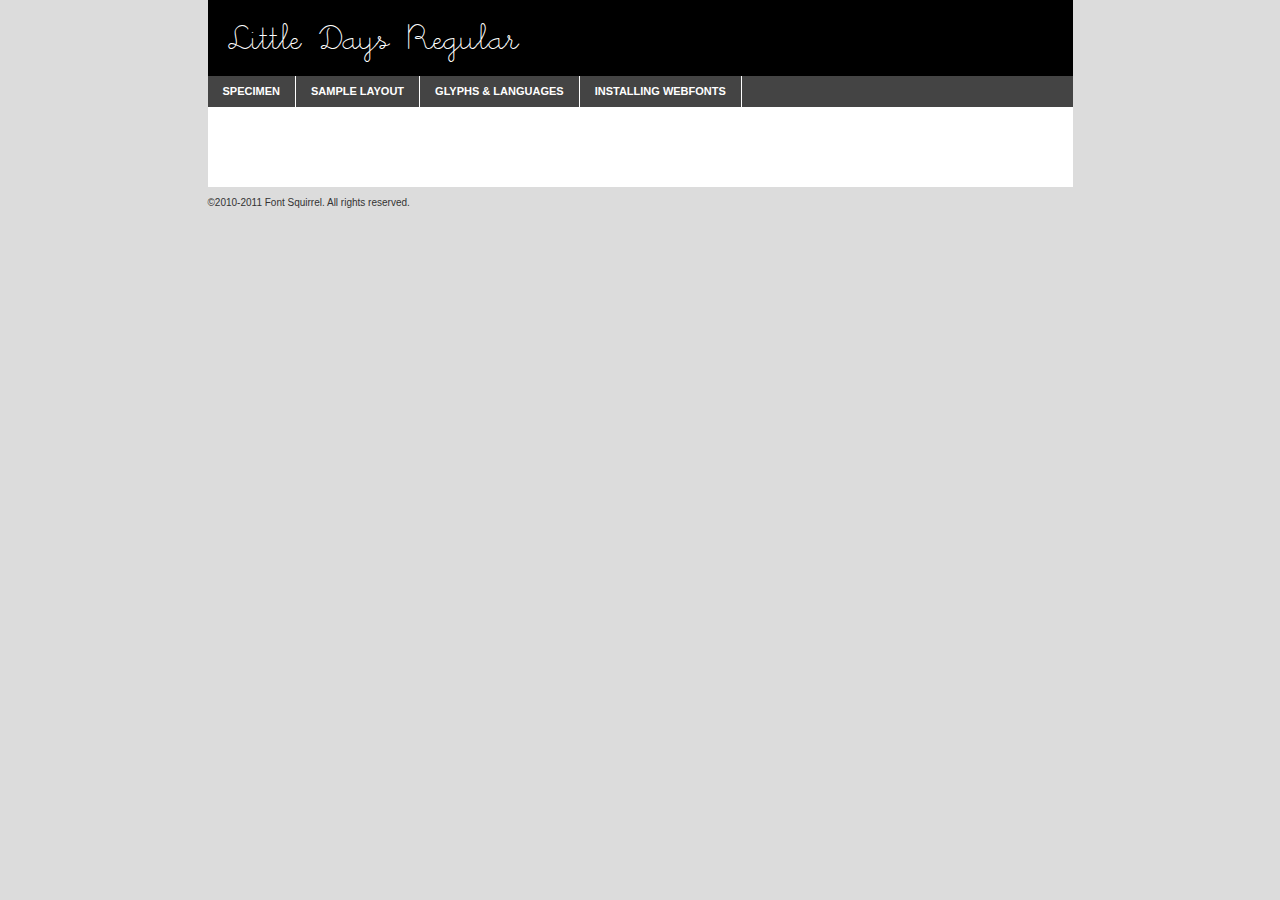
<file: css/fonts/little_days-demo.html>
<!DOCTYPE html PUBLIC "-//W3C//DTD XHTML 1.0 Transitional//EN"
	"http://www.w3.org/TR/xhtml1/DTD/xhtml1-transitional.dtd">

<html xmlns="http://www.w3.org/1999/xhtml" xml:lang="en" lang="en">
<head>
	<meta http-equiv="Content-Type" content="text/html; charset=utf-8" />
	<script src="http://ajax.googleapis.com/ajax/libs/jquery/1.7.2/jquery.min.js" type="text/javascript" charset="utf-8"></script>
	<script src="specimen_files/easytabs.js" type="text/javascript" charset="utf-8"></script>
	<link rel="stylesheet" href="specimen_files/specimen_stylesheet.css" type="text/css" charset="utf-8" />
	<link rel="stylesheet" href="stylesheet.css" type="text/css" charset="utf-8" />

	<style type="text/css">
					body{
				font-family: 'little_daysregular';
							}
		</style>

	<title>Little Days Regular Specimen</title>
	
	
	<script type="text/javascript" charset="utf-8">
		$(document).ready(function() {
			$('#container').easyTabs({defaultContent:1});
		});
	</script>
</head>

<body>
<div id="container">
	<div id="header">
		Little Days Regular	</div>
	<ul class="tabs">
		<li><a href="#specimen">Specimen</a></li>
		<li><a href="#layout">Sample Layout</a></li>
				<li><a href="#glyphs">Glyphs &amp; Languages</a></li>
		<li><a href="#installing">Installing Webfonts</a></li>
		
	</ul>
	
	<div id="main_content">

		
			<div id="specimen">
		
				<div class="section">
					<div class="grid12 firstcol">
						<div class="huge">AaBb</div>
					</div>
				</div>
		
				<div class="section">
					<div class="glyph_range">A&#x200B;B&#x200b;C&#x200b;D&#x200b;E&#x200b;F&#x200b;G&#x200b;H&#x200b;I&#x200b;J&#x200b;K&#x200b;L&#x200b;M&#x200b;N&#x200b;O&#x200b;P&#x200b;Q&#x200b;R&#x200b;S&#x200b;T&#x200b;U&#x200b;V&#x200b;W&#x200b;X&#x200b;Y&#x200b;Z&#x200b;a&#x200b;b&#x200b;c&#x200b;d&#x200b;e&#x200b;f&#x200b;g&#x200b;h&#x200b;i&#x200b;j&#x200b;k&#x200b;l&#x200b;m&#x200b;n&#x200b;o&#x200b;p&#x200b;q&#x200b;r&#x200b;s&#x200b;t&#x200b;u&#x200b;v&#x200b;w&#x200b;x&#x200b;y&#x200b;z&#x200b;1&#x200b;2&#x200b;3&#x200b;4&#x200b;5&#x200b;6&#x200b;7&#x200b;8&#x200b;9&#x200b;0&#x200b;&amp;&#x200b;.&#x200b;,&#x200b;?&#x200b;!&#x200b;&#64;&#x200b;(&#x200b;)&#x200b;#&#x200b;$&#x200b;%&#x200b;*&#x200b;+&#x200b;-&#x200b;=&#x200b;:&#x200b;;</div>
				</div>
				<div class="section">
					<div class="grid12 firstcol">
						<table class="sample_table">
							<tr><td>10</td><td class="size10">abcdefghijklmnopqrstuvwxyzABCDEFGHIJKLMNOPQRSTUVWXYZ0123456789abcdefghijklmnopqrstuvwxyzABCDEFGHIJKLMNOPQRSTUVWXYZ0123456789abcdefghijklmnopqrstuvwxyzABCDEFGHIJKLMNOPQRSTUVWXYZ</td></tr>
							<tr><td>11</td><td class="size11">abcdefghijklmnopqrstuvwxyzABCDEFGHIJKLMNOPQRSTUVWXYZ0123456789abcdefghijklmnopqrstuvwxyzABCDEFGHIJKLMNOPQRSTUVWXYZ0123456789abcdefghijklmnopqrstuvwxyzABCDEFGHIJKLMNOPQRSTUVWXYZ</td></tr>
							<tr><td>12</td><td class="size12">abcdefghijklmnopqrstuvwxyzABCDEFGHIJKLMNOPQRSTUVWXYZ0123456789abcdefghijklmnopqrstuvwxyzABCDEFGHIJKLMNOPQRSTUVWXYZ0123456789abcdefghijklmnopqrstuvwxyzABCDEFGHIJKLMNOPQRSTUVWXYZ</td></tr>
							<tr><td>13</td><td class="size13">abcdefghijklmnopqrstuvwxyzABCDEFGHIJKLMNOPQRSTUVWXYZ0123456789abcdefghijklmnopqrstuvwxyzABCDEFGHIJKLMNOPQRSTUVWXYZ0123456789abcdefghijklmnopqrstuvwxyzABCDEFGHIJKLMNOPQRSTUVWXYZ</td></tr>
							<tr><td>14</td><td class="size14">abcdefghijklmnopqrstuvwxyzABCDEFGHIJKLMNOPQRSTUVWXYZ0123456789abcdefghijklmnopqrstuvwxyzABCDEFGHIJKLMNOPQRSTUVWXYZ0123456789abcdefghijklmnopqrstuvwxyzABCDEFGHIJKLMNOPQRSTUVWXYZ</td></tr>
							<tr><td>16</td><td class="size16">abcdefghijklmnopqrstuvwxyzABCDEFGHIJKLMNOPQRSTUVWXYZ0123456789abcdefghijklmnopqrstuvwxyzABCDEFGHIJKLMNOPQRSTUVWXYZ</td></tr>
							<tr><td>18</td><td class="size18">abcdefghijklmnopqrstuvwxyzABCDEFGHIJKLMNOPQRSTUVWXYZ0123456789abcdefghijklmnopqrstuvwxyzABCDEFGHIJKLMNOPQRSTUVWXYZ</td></tr>
							<tr><td>20</td><td class="size20">abcdefghijklmnopqrstuvwxyzABCDEFGHIJKLMNOPQRSTUVWXYZ0123456789abcdefghijklmnopqrstuvwxyzABCDEFGHIJKLMNOPQRSTUVWXYZ</td></tr>
							<tr><td>24</td><td class="size24">abcdefghijklmnopqrstuvwxyzABCDEFGHIJKLMNOPQRSTUVWXYZ0123456789abcdefghijklmnopqrstuvwxyzABCDEFGHIJKLMNOPQRSTUVWXYZ</td></tr>
							<tr><td>30</td><td class="size30">abcdefghijklmnopqrstuvwxyzABCDEFGHIJKLMNOPQRSTUVWXYZ0123456789abcdefghijklmnopqrstuvwxyzABCDEFGHIJKLMNOPQRSTUVWXYZ</td></tr>
							<tr><td>36</td><td class="size36">abcdefghijklmnopqrstuvwxyzABCDEFGHIJKLMNOPQRSTUVWXYZ0123456789abcdefghijklmnopqrstuvwxyzABCDEFGHIJKLMNOPQRSTUVWXYZ</td></tr>
							<tr><td>48</td><td class="size48">abcdefghijklmnopqrstuvwxyzABCDEFGHIJKLMNOPQRSTUVWXYZ0123456789abcdefghijklmnopqrstuvwxyzABCDEFGHIJKLMNOPQRSTUVWXYZ</td></tr>
							<tr><td>60</td><td class="size60">abcdefghijklmnopqrstuvwxyzABCDEFGHIJKLMNOPQRSTUVWXYZ0123456789abcdefghijklmnopqrstuvwxyzABCDEFGHIJKLMNOPQRSTUVWXYZ</td></tr>
							<tr><td>72</td><td class="size72">abcdefghijklmnopqrstuvwxyzABCDEFGHIJKLMNOPQRSTUVWXYZ0123456789abcdefghijklmnopqrstuvwxyzABCDEFGHIJKLMNOPQRSTUVWXYZ</td></tr>
							<tr><td>90</td><td class="size90">abcdefghijklmnopqrstuvwxyzABCDEFGHIJKLMNOPQRSTUVWXYZ0123456789abcdefghijklmnopqrstuvwxyzABCDEFGHIJKLMNOPQRSTUVWXYZ</td></tr>
						</table>
				
					</div>
			
				</div>
		
		
		
								<div class="section" id="bodycomparison">


										<div id="xheight">
				<div class="fontbody">&#x25FC;&#x25FC;&#x25FC;&#x25FC;&#x25FC;&#x25FC;&#x25FC;&#x25FC;&#x25FC;&#x25FC;&#x25FC;&#x25FC;&#x25FC;&#x25FC;&#x25FC;&#x25FC;&#x25FC;&#x25FC;&#x25FC;&#x25FC;&#x25FC;&#x25FC;&#x25FC;&#x25FC;&#x25FC;&#x25FC;&#x25FC;&#x25FC;&#x25FC;&#x25FC;&#x25FC;&#x25FC;&#x25FC;&#x25FC;&#x25FC;&#x25FC;&#x25FC;&#x25FC;&#x25FC;&#x25FC;&#x25FC;&#x25FC;&#x25FC;&#x25FC;&#x25FC;&#x25FC;&#x25FC;&#x25FC;&#x25FC;&#x25FC;&#x25FC;&#x25FC;&#x25FC;&#x25FC;&#x25FC;&#x25FC;&#x25FC;&#x25FC;&#x25FC;&#x25FC;&#x25FC;&#x25FC;&#x25FC;&#x25FC;&#x25FC;&#x25FC;&#x25FC;&#x25FC;&#x25FC;&#x25FC;&#x25FC;&#x25FC;&#x25FC;&#x25FC;&#x25FC;&#x25FC;&#x25FC;&#x25FC;&#x25FC;&#x25FC;&#x25FC;&#x25FC;&#x25FC;&#x25FC;&#x25FC;&#x25FC;&#x25FC;&#x25FC;&#x25FC;&#x25FC;&#x25FC;&#x25FC;&#x25FC;&#x25FC;&#x25FC;&#x25FC;&#x25FC;&#x25FC;&#x25FC;body</div><div class="arialbody">body</div><div class="verdanabody">body</div><div class="georgiabody">body</div></div>
										<div class="fontbody" style="z-index:1">
											body<span>Little Days Regular</span>
										</div>
										<div class="arialbody" style="z-index:1">
											body<span>Arial</span>
										</div>
										<div class="verdanabody" style="z-index:1">
											body<span>Verdana</span>
										</div>
										<div class="georgiabody" style="z-index:1">
											body<span>Georgia</span>
										</div>



								</div>
		
		
				<div class="section psample psample_row1" id="">
					
					<div class="grid2 firstcol">
						<p class="size10"><span>10.</span>Aenean lacinia bibendum nulla sed consectetur. Fusce dapibus, tellus ac cursus commodo, tortor mauris condimentum nibh, ut fermentum massa justo sit amet risus. Nullam id dolor id nibh ultricies vehicula ut id elit. Cum sociis natoque penatibus et magnis dis parturient montes, nascetur ridiculus mus. Nulla vitae elit libero, a pharetra augue.</p>
			
					</div>
					<div class="grid3">
						<p class="size11"><span>11.</span>Aenean lacinia bibendum nulla sed consectetur. Fusce dapibus, tellus ac cursus commodo, tortor mauris condimentum nibh, ut fermentum massa justo sit amet risus. Nullam id dolor id nibh ultricies vehicula ut id elit. Cum sociis natoque penatibus et magnis dis parturient montes, nascetur ridiculus mus. Nulla vitae elit libero, a pharetra augue.</p>
			
					</div>
					<div class="grid3">
						<p class="size12"><span>12.</span>Aenean lacinia bibendum nulla sed consectetur. Fusce dapibus, tellus ac cursus commodo, tortor mauris condimentum nibh, ut fermentum massa justo sit amet risus. Nullam id dolor id nibh ultricies vehicula ut id elit. Cum sociis natoque penatibus et magnis dis parturient montes, nascetur ridiculus mus. Nulla vitae elit libero, a pharetra augue.</p>
			
					</div>
					<div class="grid4">
						<p class="size13"><span>13.</span>Aenean lacinia bibendum nulla sed consectetur. Fusce dapibus, tellus ac cursus commodo, tortor mauris condimentum nibh, ut fermentum massa justo sit amet risus. Nullam id dolor id nibh ultricies vehicula ut id elit. Cum sociis natoque penatibus et magnis dis parturient montes, nascetur ridiculus mus. Nulla vitae elit libero, a pharetra augue.</p>
			
					</div>
					<div class="white_blend"></div>
					
				</div>
				<div class="section psample psample_row2" id="">
					<div class="grid3 firstcol">
						<p class="size14"><span>14.</span>Aenean lacinia bibendum nulla sed consectetur. Fusce dapibus, tellus ac cursus commodo, tortor mauris condimentum nibh, ut fermentum massa justo sit amet risus. Nullam id dolor id nibh ultricies vehicula ut id elit. Cum sociis natoque penatibus et magnis dis parturient montes, nascetur ridiculus mus. Nulla vitae elit libero, a pharetra augue.</p>
			
					</div>
					<div class="grid4">
						<p class="size16"><span>16.</span>Aenean lacinia bibendum nulla sed consectetur. Fusce dapibus, tellus ac cursus commodo, tortor mauris condimentum nibh, ut fermentum massa justo sit amet risus. Nullam id dolor id nibh ultricies vehicula ut id elit. Cum sociis natoque penatibus et magnis dis parturient montes, nascetur ridiculus mus. Nulla vitae elit libero, a pharetra augue.</p>
			
					</div>
					<div class="grid5">
						<p class="size18"><span>18.</span>Aenean lacinia bibendum nulla sed consectetur. Fusce dapibus, tellus ac cursus commodo, tortor mauris condimentum nibh, ut fermentum massa justo sit amet risus. Nullam id dolor id nibh ultricies vehicula ut id elit. Cum sociis natoque penatibus et magnis dis parturient montes, nascetur ridiculus mus. Nulla vitae elit libero, a pharetra augue.</p>
			
					</div>

					<div class="white_blend"></div>

				</div>
				
				<div class="section psample psample_row3" id="">
					<div class="grid5 firstcol">
						<p class="size20"><span>20.</span>Aenean lacinia bibendum nulla sed consectetur. Fusce dapibus, tellus ac cursus commodo, tortor mauris condimentum nibh, ut fermentum massa justo sit amet risus. Nullam id dolor id nibh ultricies vehicula ut id elit. Cum sociis natoque penatibus et magnis dis parturient montes, nascetur ridiculus mus. Nulla vitae elit libero, a pharetra augue.</p>
					</div>
					<div class="grid7">
						<p class="size24"><span>24.</span>Aenean lacinia bibendum nulla sed consectetur. Fusce dapibus, tellus ac cursus commodo, tortor mauris condimentum nibh, ut fermentum massa justo sit amet risus. Nullam id dolor id nibh ultricies vehicula ut id elit. Cum sociis natoque penatibus et magnis dis parturient montes, nascetur ridiculus mus. Nulla vitae elit libero, a pharetra augue.</p>
					</div>
					
					<div class="white_blend"></div>
					
				</div>
				
				<div class="section psample psample_row4" id="">
					<div class="grid12 firstcol">
						<p class="size30"><span>30.</span>Aenean lacinia bibendum nulla sed consectetur. Fusce dapibus, tellus ac cursus commodo, tortor mauris condimentum nibh, ut fermentum massa justo sit amet risus. Nullam id dolor id nibh ultricies vehicula ut id elit. Cum sociis natoque penatibus et magnis dis parturient montes, nascetur ridiculus mus. Nulla vitae elit libero, a pharetra augue.</p>
					</div>
					<div class="white_blend"></div>
					
				</div>
				
				
				
				<div class="section psample psample_row1 fullreverse">
					<div class="grid2 firstcol">
						<p class="size10"><span>10.</span>Aenean lacinia bibendum nulla sed consectetur. Fusce dapibus, tellus ac cursus commodo, tortor mauris condimentum nibh, ut fermentum massa justo sit amet risus. Nullam id dolor id nibh ultricies vehicula ut id elit. Cum sociis natoque penatibus et magnis dis parturient montes, nascetur ridiculus mus. Nulla vitae elit libero, a pharetra augue.</p>
			
					</div>
					<div class="grid3">
						<p class="size11"><span>11.</span>Aenean lacinia bibendum nulla sed consectetur. Fusce dapibus, tellus ac cursus commodo, tortor mauris condimentum nibh, ut fermentum massa justo sit amet risus. Nullam id dolor id nibh ultricies vehicula ut id elit. Cum sociis natoque penatibus et magnis dis parturient montes, nascetur ridiculus mus. Nulla vitae elit libero, a pharetra augue.</p>
			
					</div>
					<div class="grid3">
						<p class="size12"><span>12.</span>Aenean lacinia bibendum nulla sed consectetur. Fusce dapibus, tellus ac cursus commodo, tortor mauris condimentum nibh, ut fermentum massa justo sit amet risus. Nullam id dolor id nibh ultricies vehicula ut id elit. Cum sociis natoque penatibus et magnis dis parturient montes, nascetur ridiculus mus. Nulla vitae elit libero, a pharetra augue.</p>
			
					</div>
					<div class="grid4">
						<p class="size13"><span>13.</span>Aenean lacinia bibendum nulla sed consectetur. Fusce dapibus, tellus ac cursus commodo, tortor mauris condimentum nibh, ut fermentum massa justo sit amet risus. Nullam id dolor id nibh ultricies vehicula ut id elit. Cum sociis natoque penatibus et magnis dis parturient montes, nascetur ridiculus mus. Nulla vitae elit libero, a pharetra augue.</p>
			
					</div>
					<div class="black_blend"></div>
					
				</div>
				
				<div class="section psample psample_row2 fullreverse">
					<div class="grid3 firstcol">
						<p class="size14"><span>14.</span>Aenean lacinia bibendum nulla sed consectetur. Fusce dapibus, tellus ac cursus commodo, tortor mauris condimentum nibh, ut fermentum massa justo sit amet risus. Nullam id dolor id nibh ultricies vehicula ut id elit. Cum sociis natoque penatibus et magnis dis parturient montes, nascetur ridiculus mus. Nulla vitae elit libero, a pharetra augue.</p>
			
					</div>
					<div class="grid4">
						<p class="size16"><span>16.</span>Aenean lacinia bibendum nulla sed consectetur. Fusce dapibus, tellus ac cursus commodo, tortor mauris condimentum nibh, ut fermentum massa justo sit amet risus. Nullam id dolor id nibh ultricies vehicula ut id elit. Cum sociis natoque penatibus et magnis dis parturient montes, nascetur ridiculus mus. Nulla vitae elit libero, a pharetra augue.</p>
			
					</div>
					<div class="grid5">
						<p class="size18"><span>18.</span>Aenean lacinia bibendum nulla sed consectetur. Fusce dapibus, tellus ac cursus commodo, tortor mauris condimentum nibh, ut fermentum massa justo sit amet risus. Nullam id dolor id nibh ultricies vehicula ut id elit. Cum sociis natoque penatibus et magnis dis parturient montes, nascetur ridiculus mus. Nulla vitae elit libero, a pharetra augue.</p>
			
					</div>
					<div class="black_blend"></div>

				</div>
				
				<div class="section psample fullreverse psample_row3" id="">
					<div class="grid5 firstcol">
						<p class="size20"><span>20.</span>Aenean lacinia bibendum nulla sed consectetur. Fusce dapibus, tellus ac cursus commodo, tortor mauris condimentum nibh, ut fermentum massa justo sit amet risus. Nullam id dolor id nibh ultricies vehicula ut id elit. Cum sociis natoque penatibus et magnis dis parturient montes, nascetur ridiculus mus. Nulla vitae elit libero, a pharetra augue.</p>
					</div>
					<div class="grid7">
						<p class="size24"><span>24.</span>Aenean lacinia bibendum nulla sed consectetur. Fusce dapibus, tellus ac cursus commodo, tortor mauris condimentum nibh, ut fermentum massa justo sit amet risus. Nullam id dolor id nibh ultricies vehicula ut id elit. Cum sociis natoque penatibus et magnis dis parturient montes, nascetur ridiculus mus. Nulla vitae elit libero, a pharetra augue.</p>
					</div>
					
					<div class="black_blend"></div>
					
				</div>
				
				<div class="section psample fullreverse psample_row4" id="" style="border-bottom: 20px #000 solid;">
					<div class="grid12 firstcol">
						<p class="size30"><span>30.</span>Aenean lacinia bibendum nulla sed consectetur. Fusce dapibus, tellus ac cursus commodo, tortor mauris condimentum nibh, ut fermentum massa justo sit amet risus. Nullam id dolor id nibh ultricies vehicula ut id elit. Cum sociis natoque penatibus et magnis dis parturient montes, nascetur ridiculus mus. Nulla vitae elit libero, a pharetra augue.</p>
					</div>
					<div class="black_blend"></div>
					
				</div>
				
				
				
				
			</div>
			
			<div id="layout">
				
				<div class="section">
					
					<div class="grid12 firstcol">
						<h1>Lorem Ipsum Dolor</h1>
						<h2>Etiam porta sem malesuada magna mollis euismod</h2>
						
						<p class="byline">By <a href="#link">Aenean Lacinia</a></p>
					</div>
				</div>
				<div class="section">
					<div class="grid8 firstcol">
						<p class="large">Donec sed odio dui. Morbi leo risus, porta ac consectetur ac, vestibulum at eros. Fusce dapibus, tellus ac cursus commodo, tortor mauris condimentum nibh, ut fermentum massa justo sit amet risus. </p>

						
						<h3>Pellentesque ornare sem</h3>

						<p>Maecenas sed diam eget risus varius blandit sit amet non magna. Maecenas faucibus mollis interdum. Donec ullamcorper nulla non metus auctor fringilla. Nullam id dolor id nibh ultricies vehicula ut id elit. Nullam id dolor id nibh ultricies vehicula ut id elit. </p>

						<p>Aenean eu leo quam. Pellentesque ornare sem lacinia quam venenatis vestibulum. Lorem ipsum dolor sit amet, consectetur adipiscing elit. Cum sociis natoque penatibus et magnis dis parturient montes, nascetur ridiculus mus. </p>

						<p>Nulla vitae elit libero, a pharetra augue. Praesent commodo cursus magna, vel scelerisque nisl consectetur et. Aenean lacinia bibendum nulla sed consectetur. </p>

						<p>Nullam quis risus eget urna mollis ornare vel eu leo. Nullam quis risus eget urna mollis ornare vel eu leo. Maecenas sed diam eget risus varius blandit sit amet non magna. Donec ullamcorper nulla non metus auctor fringilla. </p>

						<h3>Cras mattis consectetur</h3>

						<p>Aenean eu leo quam. Pellentesque ornare sem lacinia quam venenatis vestibulum. Aenean lacinia bibendum nulla sed consectetur. Integer posuere erat a ante venenatis dapibus posuere velit aliquet. Cras mattis consectetur purus sit amet fermentum. </p>

						<p>Nullam id dolor id nibh ultricies vehicula ut id elit. Nullam quis risus eget urna mollis ornare vel eu leo. Cras mattis consectetur purus sit amet fermentum.</p>
					</div>
					
					<div class="grid4 sidebar">
						
						<div class="box reverse">
							<p class="last">Nullam quis risus eget urna mollis ornare vel eu leo. Donec ullamcorper nulla non metus auctor fringilla. Cras mattis consectetur purus sit amet fermentum. Sed posuere consectetur est at lobortis. Lorem ipsum dolor sit amet, consectetur adipiscing elit. </p>
						</div>
						
						<p class="caption">Maecenas sed diam eget risus varius.</p>

						<p>Vestibulum id ligula porta felis euismod semper. Integer posuere erat a ante venenatis dapibus posuere velit aliquet. Vestibulum id ligula porta felis euismod semper. Sed posuere consectetur est at lobortis. Maecenas sed diam eget risus varius blandit sit amet non magna. Fusce dapibus, tellus ac cursus commodo, tortor mauris condimentum nibh, ut fermentum massa justo sit amet risus. </p>

					

						<p>Duis mollis, est non commodo luctus, nisi erat porttitor ligula, eget lacinia odio sem nec elit. Aenean lacinia bibendum nulla sed consectetur. Vivamus sagittis lacus vel augue laoreet rutrum faucibus dolor auctor. Aenean lacinia bibendum nulla sed consectetur. Nullam quis risus eget urna mollis ornare vel eu leo. </p>

						<p>Praesent commodo cursus magna, vel scelerisque nisl consectetur et. Donec ullamcorper nulla non metus auctor fringilla. Maecenas faucibus mollis interdum. Fusce dapibus, tellus ac cursus commodo, tortor mauris condimentum nibh, ut fermentum massa justo sit amet risus. </p>

					</div>
				</div>
				
			</div>


			



		<div id="glyphs">
			<div class="section">
				<div class="grid12 firstcol">
			
				<h1>Language Support</h1>
				<p>The subset of Little Days Regular in this kit supports the following languages:<br />
			
					Albanian, Basque, Breton, Chamorro, Danish, Dutch, English, Faroese, Finnish, French, Frisian, Galician, German, Icelandic, Italian, Malagasy, Norwegian, Portuguese, Spanish, Swedish				</p>
				<h1>Glyph Chart</h1>
				<p>The subset of Little Days Regular in this kit includes all the glyphs listed below. Unicode entities are included above each glyph to help you insert individual characters into your layout.</p>
				<div id="glyph_chart">
			
																														 <div><p>&amp;#13;</p>&#13;</div>
																				 <div><p>&amp;#32;</p>&#32;</div>
																				 <div><p>&amp;#33;</p>&#33;</div>
																				 <div><p>&amp;#34;</p>&#34;</div>
																				 <div><p>&amp;#35;</p>&#35;</div>
																				 <div><p>&amp;#36;</p>&#36;</div>
																				 <div><p>&amp;#37;</p>&#37;</div>
																				 <div><p>&amp;#38;</p>&#38;</div>
																				 <div><p>&amp;#39;</p>&#39;</div>
																				 <div><p>&amp;#40;</p>&#40;</div>
																				 <div><p>&amp;#41;</p>&#41;</div>
																				 <div><p>&amp;#42;</p>&#42;</div>
																				 <div><p>&amp;#44;</p>&#44;</div>
																				 <div><p>&amp;#45;</p>&#45;</div>
																				 <div><p>&amp;#46;</p>&#46;</div>
																				 <div><p>&amp;#47;</p>&#47;</div>
																				 <div><p>&amp;#48;</p>&#48;</div>
																				 <div><p>&amp;#49;</p>&#49;</div>
																				 <div><p>&amp;#50;</p>&#50;</div>
																				 <div><p>&amp;#51;</p>&#51;</div>
																				 <div><p>&amp;#52;</p>&#52;</div>
																				 <div><p>&amp;#53;</p>&#53;</div>
																				 <div><p>&amp;#54;</p>&#54;</div>
																				 <div><p>&amp;#55;</p>&#55;</div>
																				 <div><p>&amp;#56;</p>&#56;</div>
																				 <div><p>&amp;#57;</p>&#57;</div>
																				 <div><p>&amp;#58;</p>&#58;</div>
																				 <div><p>&amp;#59;</p>&#59;</div>
																				 <div><p>&amp;#63;</p>&#63;</div>
																				 <div><p>&amp;#64;</p>&#64;</div>
																				 <div><p>&amp;#65;</p>&#65;</div>
																				 <div><p>&amp;#66;</p>&#66;</div>
																				 <div><p>&amp;#67;</p>&#67;</div>
																				 <div><p>&amp;#68;</p>&#68;</div>
																				 <div><p>&amp;#69;</p>&#69;</div>
																				 <div><p>&amp;#70;</p>&#70;</div>
																				 <div><p>&amp;#71;</p>&#71;</div>
																				 <div><p>&amp;#72;</p>&#72;</div>
																				 <div><p>&amp;#73;</p>&#73;</div>
																				 <div><p>&amp;#74;</p>&#74;</div>
																				 <div><p>&amp;#75;</p>&#75;</div>
																				 <div><p>&amp;#76;</p>&#76;</div>
																				 <div><p>&amp;#77;</p>&#77;</div>
																				 <div><p>&amp;#78;</p>&#78;</div>
																				 <div><p>&amp;#79;</p>&#79;</div>
																				 <div><p>&amp;#80;</p>&#80;</div>
																				 <div><p>&amp;#81;</p>&#81;</div>
																				 <div><p>&amp;#82;</p>&#82;</div>
																				 <div><p>&amp;#83;</p>&#83;</div>
																				 <div><p>&amp;#84;</p>&#84;</div>
																				 <div><p>&amp;#85;</p>&#85;</div>
																				 <div><p>&amp;#86;</p>&#86;</div>
																				 <div><p>&amp;#87;</p>&#87;</div>
																				 <div><p>&amp;#88;</p>&#88;</div>
																				 <div><p>&amp;#89;</p>&#89;</div>
																				 <div><p>&amp;#90;</p>&#90;</div>
																				 <div><p>&amp;#95;</p>&#95;</div>
																				 <div><p>&amp;#96;</p>&#96;</div>
																				 <div><p>&amp;#97;</p>&#97;</div>
																				 <div><p>&amp;#98;</p>&#98;</div>
																				 <div><p>&amp;#99;</p>&#99;</div>
																				 <div><p>&amp;#100;</p>&#100;</div>
																				 <div><p>&amp;#101;</p>&#101;</div>
																				 <div><p>&amp;#102;</p>&#102;</div>
																				 <div><p>&amp;#103;</p>&#103;</div>
																				 <div><p>&amp;#104;</p>&#104;</div>
																				 <div><p>&amp;#105;</p>&#105;</div>
																				 <div><p>&amp;#106;</p>&#106;</div>
																				 <div><p>&amp;#107;</p>&#107;</div>
																				 <div><p>&amp;#108;</p>&#108;</div>
																				 <div><p>&amp;#109;</p>&#109;</div>
																				 <div><p>&amp;#110;</p>&#110;</div>
																				 <div><p>&amp;#111;</p>&#111;</div>
																				 <div><p>&amp;#112;</p>&#112;</div>
																				 <div><p>&amp;#113;</p>&#113;</div>
																				 <div><p>&amp;#114;</p>&#114;</div>
																				 <div><p>&amp;#115;</p>&#115;</div>
																				 <div><p>&amp;#116;</p>&#116;</div>
																				 <div><p>&amp;#117;</p>&#117;</div>
																				 <div><p>&amp;#118;</p>&#118;</div>
																				 <div><p>&amp;#119;</p>&#119;</div>
																				 <div><p>&amp;#120;</p>&#120;</div>
																				 <div><p>&amp;#121;</p>&#121;</div>
																				 <div><p>&amp;#122;</p>&#122;</div>
																				 <div><p>&amp;#160;</p>&#160;</div>
																				 <div><p>&amp;#161;</p>&#161;</div>
																				 <div><p>&amp;#162;</p>&#162;</div>
																				 <div><p>&amp;#163;</p>&#163;</div>
																				 <div><p>&amp;#165;</p>&#165;</div>
																				 <div><p>&amp;#167;</p>&#167;</div>
																				 <div><p>&amp;#168;</p>&#168;</div>
																				 <div><p>&amp;#171;</p>&#171;</div>
																				 <div><p>&amp;#173;</p>&#173;</div>
																				 <div><p>&amp;#180;</p>&#180;</div>
																				 <div><p>&amp;#181;</p>&#181;</div>
																				 <div><p>&amp;#184;</p>&#184;</div>
																				 <div><p>&amp;#187;</p>&#187;</div>
																				 <div><p>&amp;#191;</p>&#191;</div>
																				 <div><p>&amp;#192;</p>&#192;</div>
																				 <div><p>&amp;#193;</p>&#193;</div>
																				 <div><p>&amp;#194;</p>&#194;</div>
																				 <div><p>&amp;#195;</p>&#195;</div>
																				 <div><p>&amp;#196;</p>&#196;</div>
																				 <div><p>&amp;#197;</p>&#197;</div>
																				 <div><p>&amp;#198;</p>&#198;</div>
																				 <div><p>&amp;#199;</p>&#199;</div>
																				 <div><p>&amp;#200;</p>&#200;</div>
																				 <div><p>&amp;#201;</p>&#201;</div>
																				 <div><p>&amp;#202;</p>&#202;</div>
																				 <div><p>&amp;#203;</p>&#203;</div>
																				 <div><p>&amp;#204;</p>&#204;</div>
																				 <div><p>&amp;#205;</p>&#205;</div>
																				 <div><p>&amp;#206;</p>&#206;</div>
																				 <div><p>&amp;#207;</p>&#207;</div>
																				 <div><p>&amp;#208;</p>&#208;</div>
																				 <div><p>&amp;#209;</p>&#209;</div>
																				 <div><p>&amp;#210;</p>&#210;</div>
																				 <div><p>&amp;#211;</p>&#211;</div>
																				 <div><p>&amp;#212;</p>&#212;</div>
																				 <div><p>&amp;#213;</p>&#213;</div>
																				 <div><p>&amp;#214;</p>&#214;</div>
																				 <div><p>&amp;#216;</p>&#216;</div>
																				 <div><p>&amp;#217;</p>&#217;</div>
																				 <div><p>&amp;#218;</p>&#218;</div>
																				 <div><p>&amp;#219;</p>&#219;</div>
																				 <div><p>&amp;#220;</p>&#220;</div>
																				 <div><p>&amp;#221;</p>&#221;</div>
																				 <div><p>&amp;#222;</p>&#222;</div>
																				 <div><p>&amp;#223;</p>&#223;</div>
																				 <div><p>&amp;#224;</p>&#224;</div>
																				 <div><p>&amp;#225;</p>&#225;</div>
																				 <div><p>&amp;#226;</p>&#226;</div>
																				 <div><p>&amp;#227;</p>&#227;</div>
																				 <div><p>&amp;#228;</p>&#228;</div>
																				 <div><p>&amp;#229;</p>&#229;</div>
																				 <div><p>&amp;#230;</p>&#230;</div>
																				 <div><p>&amp;#231;</p>&#231;</div>
																				 <div><p>&amp;#232;</p>&#232;</div>
																				 <div><p>&amp;#233;</p>&#233;</div>
																				 <div><p>&amp;#234;</p>&#234;</div>
																				 <div><p>&amp;#235;</p>&#235;</div>
																				 <div><p>&amp;#236;</p>&#236;</div>
																				 <div><p>&amp;#237;</p>&#237;</div>
																				 <div><p>&amp;#238;</p>&#238;</div>
																				 <div><p>&amp;#239;</p>&#239;</div>
																				 <div><p>&amp;#240;</p>&#240;</div>
																				 <div><p>&amp;#241;</p>&#241;</div>
																				 <div><p>&amp;#242;</p>&#242;</div>
																				 <div><p>&amp;#243;</p>&#243;</div>
																				 <div><p>&amp;#244;</p>&#244;</div>
																				 <div><p>&amp;#245;</p>&#245;</div>
																				 <div><p>&amp;#246;</p>&#246;</div>
																				 <div><p>&amp;#248;</p>&#248;</div>
																				 <div><p>&amp;#249;</p>&#249;</div>
																				 <div><p>&amp;#250;</p>&#250;</div>
																				 <div><p>&amp;#251;</p>&#251;</div>
																				 <div><p>&amp;#252;</p>&#252;</div>
																				 <div><p>&amp;#253;</p>&#253;</div>
																				 <div><p>&amp;#254;</p>&#254;</div>
																				 <div><p>&amp;#255;</p>&#255;</div>
																				 <div><p>&amp;#338;</p>&#338;</div>
																				 <div><p>&amp;#339;</p>&#339;</div>
																				 <div><p>&amp;#376;</p>&#376;</div>
																				 <div><p>&amp;#710;</p>&#710;</div>
																				 <div><p>&amp;#732;</p>&#732;</div>
																				 <div><p>&amp;#8192;</p>&#8192;</div>
																				 <div><p>&amp;#8193;</p>&#8193;</div>
																				 <div><p>&amp;#8194;</p>&#8194;</div>
																				 <div><p>&amp;#8195;</p>&#8195;</div>
																				 <div><p>&amp;#8196;</p>&#8196;</div>
																				 <div><p>&amp;#8197;</p>&#8197;</div>
																				 <div><p>&amp;#8198;</p>&#8198;</div>
																				 <div><p>&amp;#8199;</p>&#8199;</div>
																				 <div><p>&amp;#8200;</p>&#8200;</div>
																				 <div><p>&amp;#8201;</p>&#8201;</div>
																				 <div><p>&amp;#8202;</p>&#8202;</div>
																				 <div><p>&amp;#8208;</p>&#8208;</div>
																				 <div><p>&amp;#8209;</p>&#8209;</div>
																				 <div><p>&amp;#8210;</p>&#8210;</div>
																				 <div><p>&amp;#8211;</p>&#8211;</div>
																				 <div><p>&amp;#8212;</p>&#8212;</div>
																				 <div><p>&amp;#8216;</p>&#8216;</div>
																				 <div><p>&amp;#8217;</p>&#8217;</div>
																				 <div><p>&amp;#8218;</p>&#8218;</div>
																				 <div><p>&amp;#8220;</p>&#8220;</div>
																				 <div><p>&amp;#8221;</p>&#8221;</div>
																				 <div><p>&amp;#8222;</p>&#8222;</div>
																				 <div><p>&amp;#8230;</p>&#8230;</div>
																				 <div><p>&amp;#8239;</p>&#8239;</div>
																				 <div><p>&amp;#8249;</p>&#8249;</div>
																				 <div><p>&amp;#8250;</p>&#8250;</div>
																				 <div><p>&amp;#8287;</p>&#8287;</div>
																												</div>	
				</div>
		
		
			</div>
		</div>
		
		
		<div id="specs">
			
		</div>
	
		<div id="installing">
			<div class="section">
				<div class="grid7 firstcol">
					<h1>Installing Webfonts</h1>
					
					<p>Webfonts are supported by all major browser platforms but not all in the same way. There are currently four different font formats that must be included in order to target all browsers. This includes TTF, WOFF, EOT and SVG.</p>
					
					<h2>1. Upload your webfonts</h2>
					<p>You must upload your webfont kit to your website. They should be in or near the same directory as your CSS files.</p>
					
					<h2>2. Include the webfont stylesheet</h2>
					<p>A special CSS @font-face declaration helps the various browsers select the appropriate font it needs without causing you a bunch of headaches. Learn more about this syntax by reading the <a href="http://www.fontspring.com/blog/further-hardening-of-the-bulletproof-syntax">Fontspring blog post</a> about it. The code for it is as follows:</p>


<code>
@font-face{ 
	font-family: 'MyWebFont';
	src: url('WebFont.eot');
	src: url('WebFont.eot?#iefix') format('embedded-opentype'),
	     url('WebFont.woff') format('woff'),
	     url('WebFont.ttf') format('truetype'),
	     url('WebFont.svg#webfont') format('svg');
}
</code>

	<p>We've already gone ahead and generated the code for you. All you have to do is link to the stylesheet in your HTML, like this:</p>
	<code>&lt;link rel=&quot;stylesheet&quot; href=&quot;stylesheet.css&quot; type=&quot;text/css&quot; charset=&quot;utf-8&quot; /&gt;</code>

					<h2>3. Modify your own stylesheet</h2>
					<p>To take advantage of your new fonts, you must tell your stylesheet to use them. Look at the original @font-face declaration above and find the property called "font-family." The name linked there will be what you use to reference the font. Prepend that webfont name to the font stack in the "font-family" property, inside the selector you want to change. For example:</p>
<code>p { font-family: 'WebFont', Arial, sans-serif; }</code>

<h2>4. Test</h2>
<p>Getting webfonts to work cross-browser <em>can</em> be tricky. Use the information in the sidebar to help you if you find that fonts aren't loading in a particular browser.</p>
				</div>
				
				<div class="grid5 sidebar">
					<div class="box">
						<h2>Troubleshooting<br />Font-Face Problems</h2>
						<p>Having trouble getting your webfonts to load in your new website? Here are some tips to sort out what might be the problem.</p>

						<h3>Fonts not showing in any browser</h3>

						<p>This sounds like you need to work on the plumbing. You either did not upload the fonts to the correct directory, or you did not link the fonts properly in the CSS. If you've confirmed that all this is correct and you still have a problem, take a look at your .htaccess file and see if requests are getting intercepted.</p>

						<h3>Fonts not loading in iPhone or iPad</h3>

						<p>The most common problem here is that you are serving the fonts from an IIS server. IIS refuses to serve files that have unknown MIME types. If that is the case, you must set the MIME type for SVG to "image/svg+xml" in the server settings. Follow these instructions from Microsoft if you need help.</p>

						<h3>Fonts not loading in Firefox</h3>

						<p>The primary reason for this failure? You are still using a version Firefox older than 3.5. So upgrade already! If that isn't it, then you are very likely serving fonts from a different domain. Firefox requires that all font assets be served from the same domain. Lastly it is possible that you need to add WOFF to your list of MIME types (if you are serving via IIS.)</p>

						<h3>Fonts not loading in IE</h3>

						<p>Are you looking at Internet Explorer on an actual Windows machine or are you cheating by using a service like Adobe BrowserLab? Many of these screenshot services do not render @font-face for IE. Best to test it on a real machine.</p>

						<h3>Fonts not loading in IE9</h3>

						<p>IE9, like Firefox, requires that fonts be served from the same domain as the website. Make sure that is the case.</p>
					</div>
				</div>
			</div>
			
		</div>
	
	</div>
	<div id="footer">
		<p>&copy;2010-2011 Font Squirrel. All rights reserved.</p>
	</div>
</div>
</body>
</html>
</file>
<file: css/fonts/stylesheet.css>
/* Generated by Font Squirrel (http://www.fontsquirrel.com) on October 26, 2014 */



@font-face {
    font-family: 'little_daysregular';
    src: url('little_days-webfont.eot');
    src: url('little_days-webfont.eot?#iefix') format('embedded-opentype'),
         url('little_days-webfont.woff2') format('woff2'),
         url('little_days-webfont.woff') format('woff'),
         url('little_days-webfont.ttf') format('truetype'),
         url('little_days-webfont.svg#little_daysregular') format('svg');
    font-weight: normal;
    font-style: normal;

}




@font-face {
    font-family: 'bebas_neueregular';
    src: url('bebasneue-webfont.eot');
    src: url('bebasneue-webfont.eot?#iefix') format('embedded-opentype'),
         url('bebasneue-webfont.woff2') format('woff2'),
         url('bebasneue-webfont.woff') format('woff'),
         url('bebasneue-webfont.ttf') format('truetype'),
         url('bebasneue-webfont.svg#bebas_neueregular') format('svg');
    font-weight: normal;
    font-style: normal;

}
</file>
<file: css/fonts/specimen_files/specimen_stylesheet.css>
@import url('grid_12-825-55-15.css');

/*  
	CSS Reset by Eric Meyer - Released under Public Domain
    http://meyerweb.com/eric/tools/css/reset/
*/
html, body, div, span, applet, object, iframe,
h1, h2, h3, h4, h5, h6, p, blockquote, pre,
a, abbr, acronym, address, big, cite, code,
del, dfn, em, font, img, ins, kbd, q, s, samp,
small, strike, strong, sub, sup, tt, var,
b, u, i, center, dl, dt, dd, ol, ul, li,
fieldset, form, label, legend, table, 
caption, tbody, tfoot, thead, tr, th, td 
                  {margin: 0;padding: 0;border: 0;outline: 0;
                  font-size: 100%;vertical-align: baseline;
                  background: transparent;}
body              {line-height: 1;}
ol, ul            {list-style: none;}
blockquote, q     {quotes: none;}
blockquote:before, blockquote:after,
q:before, q:after {content: '';	content: none;}
:focus            {outline: 0;}
ins               {text-decoration: none;}
del               {text-decoration: line-through;}
table             {border-collapse: collapse;border-spacing: 0;}




body {
	color: #000;
	background-color: #dcdcdc;
}

a {
	text-decoration: none;
	color: #1883ba;
}

h1{
	font-size: 32px;
	font-weight: normal;
	font-style: normal;
	margin-bottom: 18px;
}

h2{
	font-size: 18px;
}

#container {
	width: 865px;
	margin: 0px auto;
}


#header {
	padding: 20px;
	font-size: 36px;
	background-color: #000;
	color: #fff;
}

#header span {
	color: #666;
}
#main_content {
	background-color: #fff;
	padding: 60px 20px 20px;
}


#footer p {
	margin: 0;
	padding-top: 10px;
	padding-bottom: 50px;
	color: #333;
	font: 10px Arial, sans-serif;
}

.tabs {
	width: 100%;
	height: 31px;
	background-color: #444;
}
.tabs li {
	float:  left;
	margin: 0;
	overflow: hidden;
	background-color: #444;
}
.tabs li a {
	display: block;
	color: #fff;
	text-decoration: none;
	font: bold 11px/11px 'Arial';
	text-transform: uppercase;
	padding: 10px 15px;
	border-right: 1px solid #fff;
}

.tabs li a:hover {
		background-color: #00b3ff;

}

.tabs li.active a {
	color:  #000;
	background-color: #fff;
}



div.huge {
	
	font-size: 300px;
	line-height: 1em;
	padding: 0;
	letter-spacing: -.02em;
	overflow: hidden;
}
div.glyph_range {
	font-size: 72px;
	line-height: 1.1em;
}

.size10{ font-size: 10px; }
.size11{ font-size: 11px; }
.size12{ font-size: 12px; }
.size13{ font-size: 13px; }
.size14{ font-size: 14px; }
.size16{ font-size: 16px; }
.size18{ font-size: 18px; }
.size20{ font-size: 20px; }
.size24{ font-size: 24px; }
.size30{ font-size: 30px; }
.size36{ font-size: 36px; }
.size48{ font-size: 48px; }
.size60{ font-size: 60px; }
.size72{ font-size: 72px; }
.size90{ font-size: 90px; }


.psample_row1 {	height: 120px;}
.psample_row1 {	height: 120px;}
.psample_row2 {	height: 160px;}
.psample_row3 {	height: 160px;}
.psample_row4 {	height: 160px;}

.psample {
	overflow: hidden;
	position: relative;
}
.psample p {
	line-height: 1.3em;
	display: block;
	overflow: hidden;
	margin: 0;
}

.psample span {
	margin-right: .5em;
}

.white_blend {
	width: 100%;
	height: 61px;
	background-image: url([data-uri]);
	position: absolute;
	bottom: 0;
}
.black_blend {
	width: 100%;
	height: 61px;
	background-image: url([data-uri]);
	position: absolute;
	bottom: 0;
}
.fullreverse {
	background:  #000 !important;
	color:  #fff !important;
	margin-left: -20px;
	padding-left: 20px;
	margin-right: -20px;
	padding-right: 20px;
	padding: 20px;
	margin-bottom:0;
}


.sample_table td {
	padding-top: 3px;
	padding-bottom:5px;
	padding-left: 5px;
	vertical-align: middle;
	line-height: 1.2em;
}

.sample_table td:first-child {
	background-color: #eee;
	text-align: right;
	padding-right: 5px;
	padding-left: 0;
	padding: 5px;
	font: 11px/12px "Courier New", Courier, mono;
}

code {
	white-space: pre;
	background-color: #eee;
	display: block;
	padding: 10px;
	margin-bottom: 18px;
	overflow: auto;
}


.bottom,.last 	{margin-bottom:0 !important; padding-bottom:0 !important;}

.box  { 
  padding: 18px; 
  margin-bottom: 18px; 
  background: #eee; 
}

.reverse,.reversed { background:  #000 !important;color:  #fff !important; border: none !important;}

#bodycomparison {
	position: relative;
	overflow: hidden;
	font-size: 72px;
	height: 90px;
	white-space: nowrap;
}

#bodycomparison div{
	font-size: 72px;
	line-height: 90px;
	display: inline;
	margin: 0 15px 0 0;
	padding: 0;
}

#bodycomparison div span{
	font: 10px Arial;
	position: absolute;
	left: 0;
}
#xheight {
	float: none;
	position: absolute;
	color: #d9f3ff;
	font-size: 72px;
	line-height: 90px;
}

.fontbody {
 position: relative;
}
.arialbody{
	font-family: Arial;
	position: relative;
}
.verdanabody{
	font-family: Verdana;
	position: relative;
}
.georgiabody{
	font-family: Georgia;
	position: relative;
}

/* @group Layout page
 */

#layout h1 {
	font-size: 36px;
	line-height: 42px;
	font-weight: normal;
	font-style: normal;
}

#layout h2 {
	font-size: 24px;
	line-height: 23px;
	font-weight: normal;
	font-style: normal;
}

#layout h3 {
	font-size: 22px;
	line-height: 1.4em;
	margin-top: 1em;
	font-weight: normal;
	font-style: normal;
}


#layout p.byline {
	font-size: 12px;
	margin-top: 18px;
	line-height: 12px;
	margin-bottom: 0;
}
#layout p {
	font-size: 14px;
	line-height: 21px;
	margin-bottom: .5em;
}

#layout p.large{
	font-size: 18px;
	line-height: 26px;
}

#layout .sidebar p{
	font-size: 12px;
	line-height: 1.4em;
}

#layout p.caption {
	font-size: 10px;
	margin-top: -16px;
	margin-bottom: 18px;
}

/* @end */

/* @group Glyphs */

#glyph_chart div{
	background-color: #d9f3ff;
	color: black;
	float: left;
	font-size: 36px;
	height: 1.2em;
	line-height: 1.2em;
	margin-bottom: 1px;
	margin-right: 1px;
	text-align: center;
	width: 1.2em;
	position: relative;
	padding: .6em .2em .2em;
}

#glyph_chart div p {
	position: absolute;
	left: 0;
	top: 0;
	display: block;
	text-align: center;
	font: bold 9px Arial, sans-serif;
	background-color: #3a768f;
	width: 100%;
	color: #fff;
	padding: 2px 0;
}


#glyphs h1 {
	font-family: Arial, sans-serif;
}
/* @end */

/* @group Installing */

#installing {
	font: 13px Arial, sans-serif;
}

#installing p,
#glyphs p{
	line-height: 1.2em;
	margin-bottom: 18px;
	font: 13px Arial, sans-serif;
}



#installing h3{
	font-size: 15px;
	margin-top: 18px;
}

/* @end */

#rendering h1 {
	font-family: Arial, sans-serif;
}
.render_table td {
	font: 11px "Courier New", Courier, mono;
	vertical-align: middle;
}
</file>
